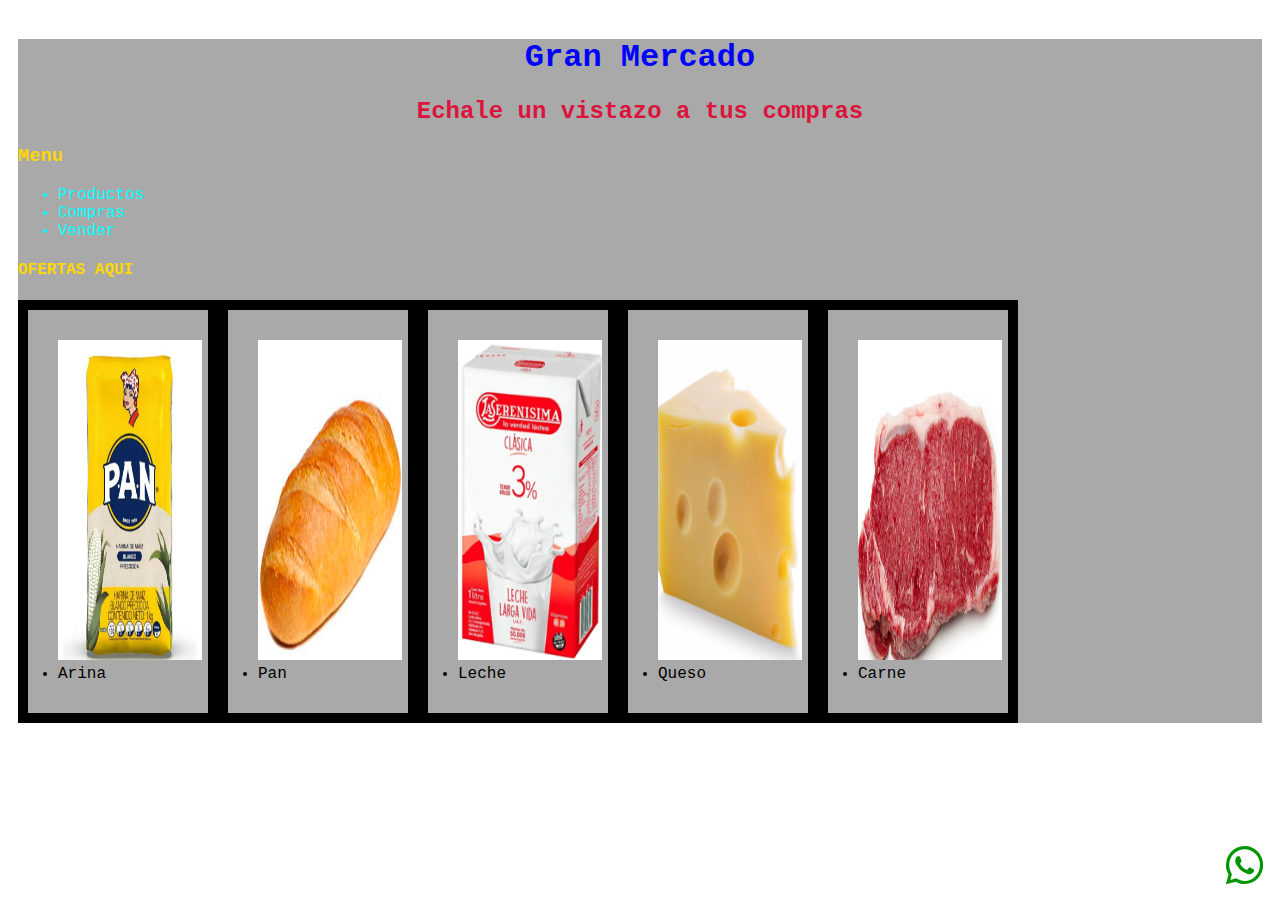
<file: clase 1/index.html>
<!DOCTYPE html>
<html lang="en">
<head>
    <meta charset="UTF-8">
    <meta name="viewport" content="width=device-width, initial-scale=1.0">
    <link rel="stylesheet" href="./css/estilos.css">
    <link href='https://unpkg.com/boxicons@2.1.4/css/boxicons.min.css' rel='stylesheet'>
    <title>Gran Mercado</title>
</head>
<body>
    <header class="barra-navegacion">             
    <h1>Gran Mercado</h1>
    <h2>Echale un vistazo a tus compras</h2>
    <h3>Menu</h3>
    <nav>
    <ul class="nav">
    <a href="Pages/Productos.html" class="link-home"><li>Productos</li></a>
    <a href="Pages/Compras.html" class="link-home"><li>Compras</li></a>
    <a href="Pages/Vender.html" class="link-home"><li>Vender</li></a>
    </ul>
    <nav>
    <header>


    <h4>OFERTAS AQUI</h4>

    <section class="contenedor-productos">

        <div class="card1">
            <img class="imgproducto1" src="./img/Arina.png" alt="Arina">
            <li>Arina</li>
        </div>
        
        <div class="card2">
            <img class="imgproducto2" src="./img/Pan.png" alt="Pan">
            <li>Pan</li>
        </div>

        <div class="card3">
            <img class="imgproducto3" src="./img/Leche.png" alt="Leche">
            <li>Leche</li>
        </div>

        <div class="card4">
            <img class="imgproducto4" src="./img/Queso.png" alt="Queso">
            <li>Queso</li>
        </div>

        <div class="card5">
            <img class="imgproducto5" src="./img/Carne.png" alt="Carne">
            <li>Carne</li>
        </div>
    </section>

    <footer>
       <a href="https://web.whatsapp.com/" target="_blank">
        <i class="bx bxl-whatsapp icono-wsp"></i>
       </a>
    </footer>
</body>
</html>
</file>
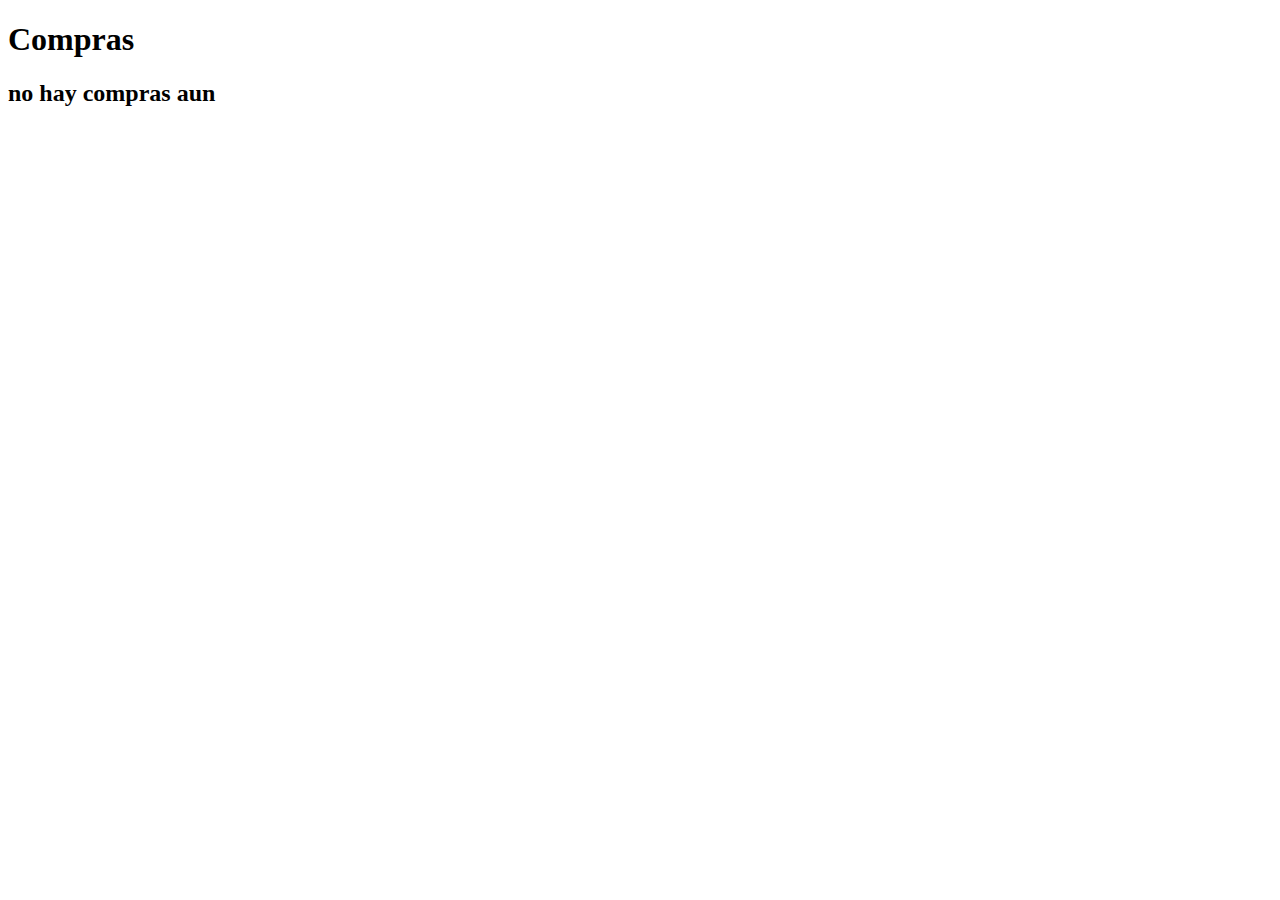
<file: clase 1/Pages/Compras.html>
<!DOCTYPE html>
<html lang="en">
<head>
    <meta charset="UTF-8">
    <meta name="viewport" content="width=device-width, initial-scale=1.0">
    <title>Compras</title>
</head>
<body>
    <head>
    <h1>Compras</h1>
    <h2>no hay compras aun</h2>
    </head>
</body>
</html>
</file>
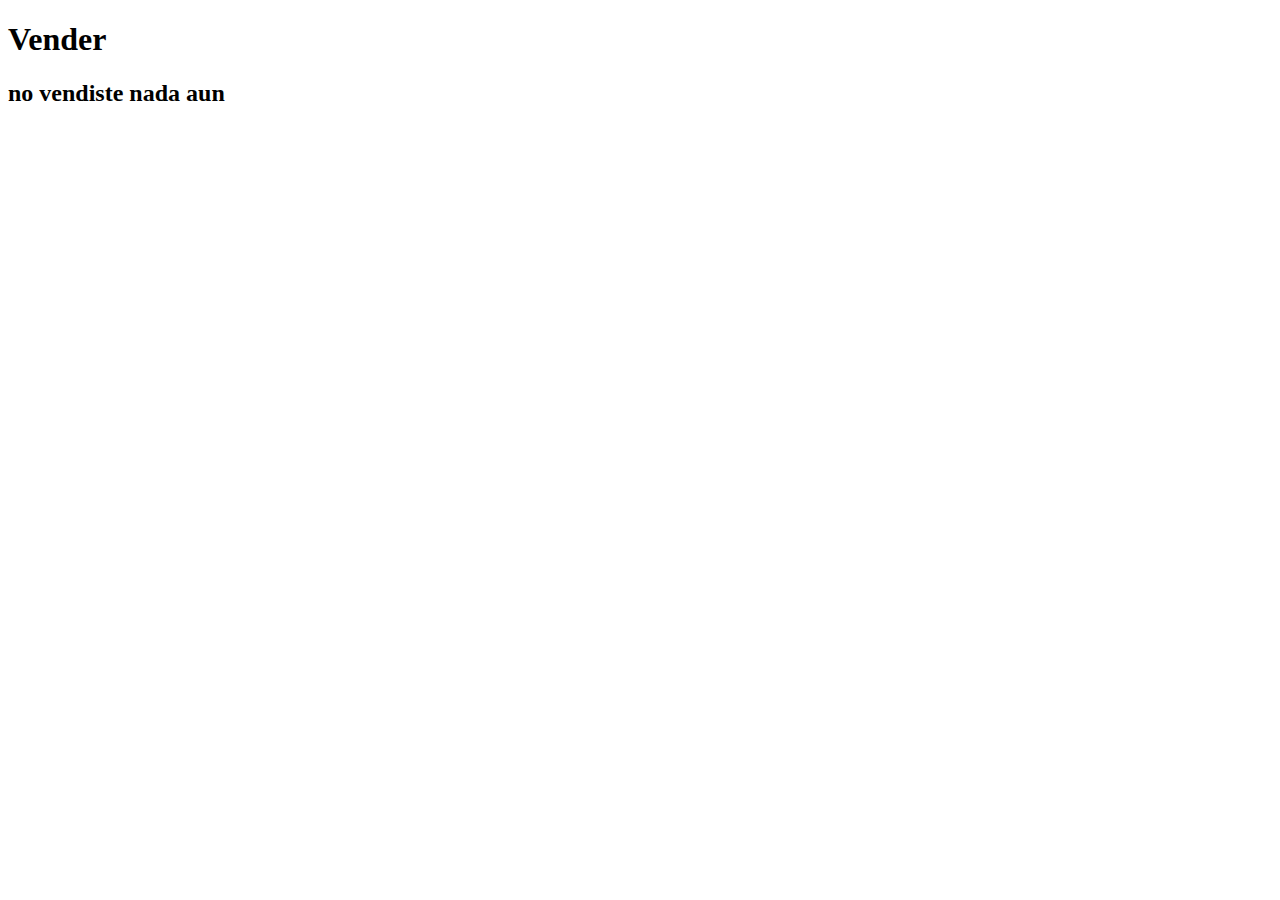
<file: clase 1/Pages/Vender.html>
<!DOCTYPE html>
<html lang="en">
<head>
    <meta charset="UTF-8">
    <meta name="viewport" content="width=, initial-scale=1.0">
    <title>Vender</title>
</head>
<body>
    <head>
    <h1>Vender</h1>
    <h2>no vendiste nada aun</h2>
    </head>
</body>
</html>
</file>
<file: clase 1/css/estilos.css>
body {
    font-family: 'Courier New', Courier, monospace;
    padding: 10px 10px 10px 10px;
    
}


.barra-navegacion {
 background-color: darkgrey;
 position: sticky;
 top: 0;
 
}

h1 {
    color: blue;
    text-align: center;
}


h2 {
    color: crimson;
    text-align: center;
}


h3 {
    color: gold;
}

h4 {
    color: gold;
}

a {
    color: cyan;
    text-decoration: none;
}


.link-home { 
text-decoration: none;
transition: all 2s ease
}

.link-home:hover {
    transform: scale(1.1);
    text-decoration: underline;
}




.contenedor-productos {
    display: flex;
}

.imgproducto1 {
    width: 9rem;
    height: 20rem;
}
.card1{
    width: 200px;
    padding: 30px;
    box-sizing: border-box;
    border: solid 10px black
    
}

.imgproducto2 {
    width: 9rem;
    height: 20rem;
}

.card2 {
    width: 200px;
    padding: 30px;
    box-sizing: border-box;
    border: solid 10px black
}

.imgproducto3 {
    width: 9rem;
    height: 20rem;
}

.card3 {
    width: 200px;
    padding: 30px;
    box-sizing: border-box;
    border: solid 10px black
}

.imgproducto4 {
    width: 9rem;
    height: 20rem;
}

.card4 {
    width: 200px;
    padding: 30px;
    box-sizing: border-box;
    border: solid 10px black
}

.imgproducto5 {
    width: 9rem;
    height: 20rem;
}

.card5 {
    width: 200px;
    padding: 30px;
    box-sizing: border-box;
    border: solid 10px black
}

.icono-wsp{
 color: rgb(3, 150, 3);
 font-size: 50px;
 position: fixed;
 bottom: 10px;
 right: 10px;
 transition: all 2.5s linear;
}

.icono-wsp :hover {
    transform: rotate(180deg);
}

.contenedor-productos {
    display: flex;
}
</file>
